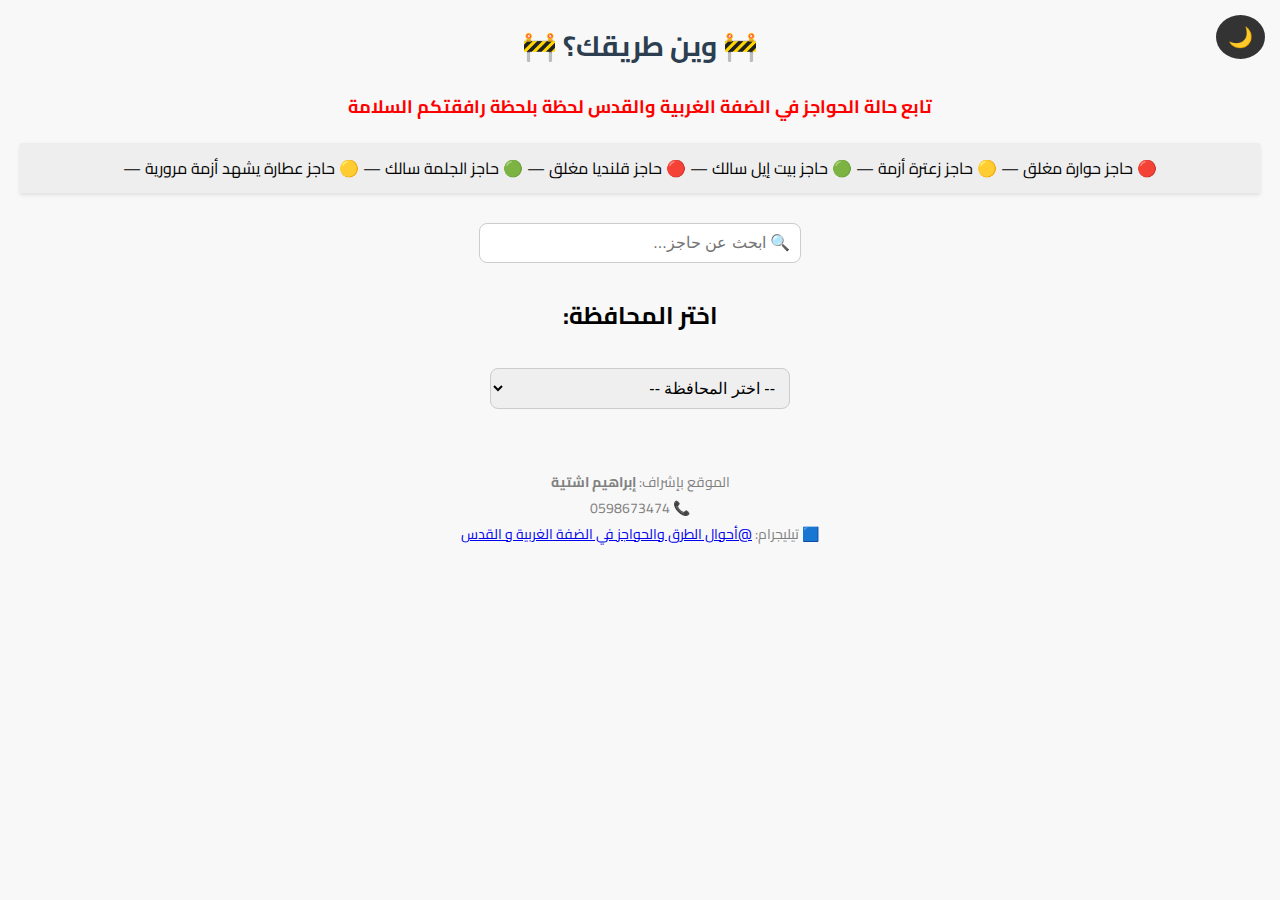
<file: index.html>
<!DOCTYPE html>
<html lang="ar">
<head>
  <meta charset="UTF-8">
  <title>وين طريقك؟</title>
  <link href="https://fonts.googleapis.com/css2?family=Cairo:wght@400;700&display=swap" rel="stylesheet">
  <link rel="stylesheet" href="style.css">
</head>
<body>

<h1 style="text-align:center;color:#2c3e50;">🚧 وين طريقك؟ 🚧</h1>
<button id="darkModeToggle" onclick="toggleDarkMode()">🌙</button>
<p class="animated-text" style="color:red; font-family: 'Cairo', sans-serif;">تابع حالة الحواجز في الضفة الغربية والقدس لحظة بلحظة رافقتكم السلامة</p>

<div class="news-ticker">
  <div class="ticker-content">
    🔴 حاجز حوارة مغلق — 🟡 حاجز زعترة أزمة — 🟢 حاجز بيت إيل سالك — 🔴 حاجز قلنديا مغلق — 🟢 حاجز الجلمة سالك — 🟡 حاجز عطارة يشهد أزمة مرورية —
  </div>
</div>

<!-- 🔍 خانة البحث -->
<div class="search-container">
  <input type="text" id="searchInput" placeholder="🔍 ابحث عن حاجز..." onkeyup="searchCheckpoints()">
</div>

<!-- اختيار المحافظة -->
<div class="center-container">
  <h2>اختر المحافظة:</h2>
  <select id="governorateSelect" onchange="loadCheckpoints()">
    <option disabled selected>-- اختر المحافظة --</option>
    <option value="ضواحي القدس">ضواحي القدس</option>
    <option value="رام الله">رام الله</option>
    <option value="جنين">جنين</option>
    <option value="أريحا">أريحا</option>
    <option value="الخليل">الخليل</option>
    <option value="طوباس">طوباس</option>
    <option value="بيت لحم">بيت لحم</option>
    <option value="قلقيلية">قلقيلية</option>
    <option value="سلفيت">سلفيت</option>
    <option value="نابلس">نابلس</option>
    <option value="طولكرم">طولكرم</option>
  </select>
</div>

<!-- هنا تظهر الحواجز -->
<div id="checkpointsContainer">
  <ul id="checkpointsList"></ul>
</div>

<!-- معلوماتك -->
<footer style="text-align:center;margin-top:50px;font-size:14px;color:gray">
  الموقع بإشراف: <strong>إبراهيم اشتية</strong><br>
  📞 0598673474<br>
  🟦 تيليجرام: <a href="https://t.me/a7walstreet" target="_blank">@أحوال الطرق والحواجز في الضفة الغربية و القدس</a>
</footer>

<!-- ربط ملف جافاسكربت -->
<script src="script.js"></script>

</body>
</html>
</file>
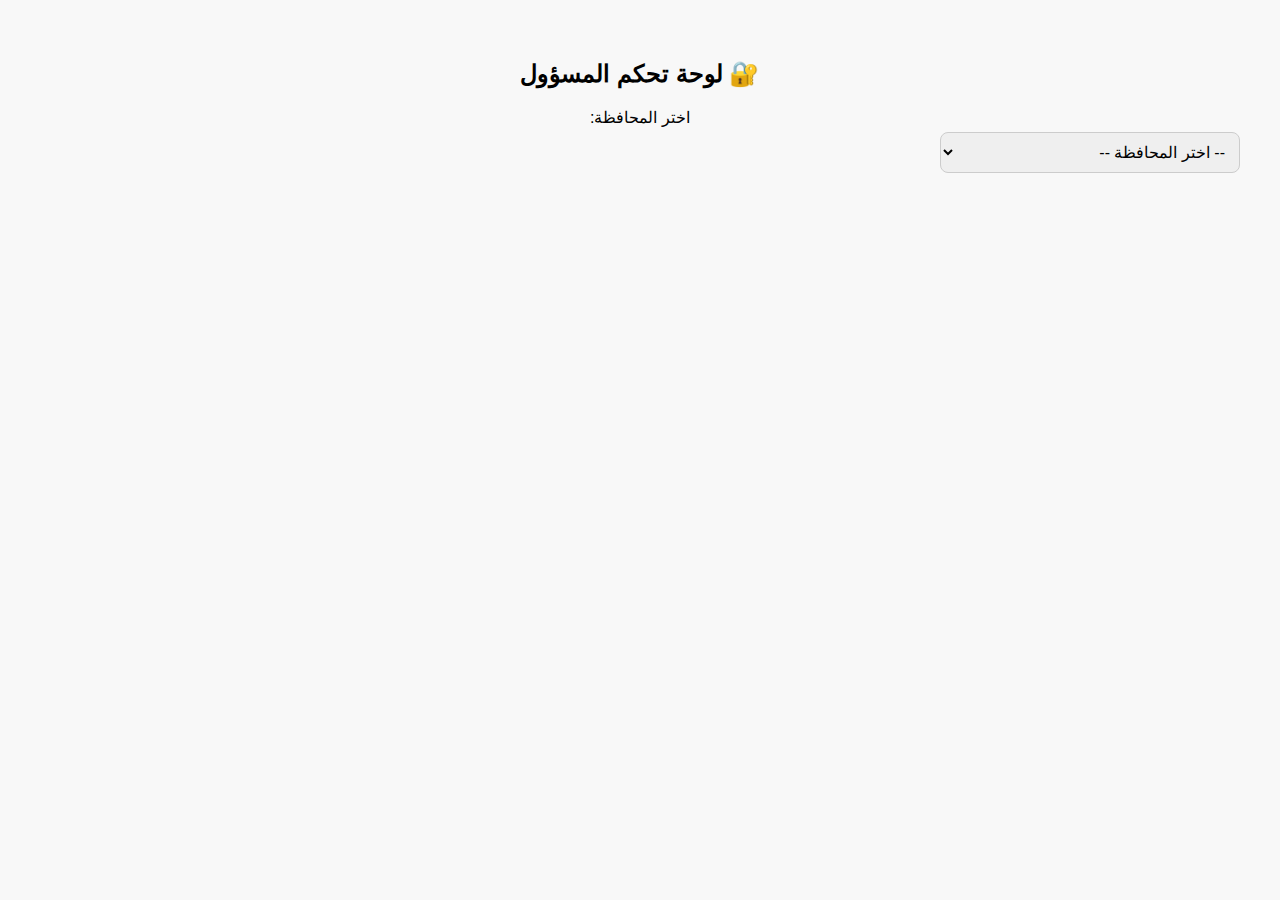
<file: admin.html>
<!DOCTYPE html>
<html lang="ar">
<head>
  <meta charset="UTF-8">
  <title>لوحة تحكم المسؤول</title>
  <link rel="stylesheet" href="style.css">
  <style>
    body {
      font-family: 'Cairo', sans-serif;
      direction: rtl;
      padding: 20px;
    }
    .card {
      border: 1px solid #ccc;
      padding: 15px;
      margin: 10px 0;
      border-radius: 10px;
      background-color: #f8f8f8;
    }
    label, select {
      margin: 5px 0;
      display: block;
    }
    button {
      margin-top: 10px;
      padding: 6px 12px;
      background: #2980b9;
      color: white;
      border: none;
      border-radius: 6px;
      cursor: pointer;
    }
  </style>
</head>
<body>

<h2>🔐 لوحة تحكم المسؤول</h2>

<label for="governorateAdmin">اختر المحافظة:</label>
<select id="governorateAdmin" onchange="loadAdminCheckpoints()">
  <option disabled selected>-- اختر المحافظة --</option>
  <option value="نابلس">نابلس</option>
  <option value="طولكرم">طولكرم</option>
</select>

<div id="adminCheckpointsContainer"></div>

<script src="admin.js"></script>

</body>
</html>
</file>
<file: style.css>
body {
  font-family: 'Cairo', sans-serif;
  margin: 20px;
  background-color: #f8f8f8;
  direction: rtl;
  text-align: center;
}

h1 {
  font-size: 28px;
  margin-bottom: 10px;
}

.animated-text {
  color: red;
  font-size: 18px;
  animation: pulse 2s infinite;
  font-weight: bold;
  margin-bottom: 20px;
}

@keyframes pulse {
  0% { opacity: 1; }
  50% { opacity: 0.4; }
  100% { opacity: 1; }
}

.news-ticker {
  background: #eee;
  padding: 10px;
  overflow: hidden;
  white-space: nowrap;
  box-shadow: 0 2px 4px rgba(0,0,0,0.1);
  margin-bottom: 20px;
}

.ticker-content {
  display: inline-block;
  animation: scroll 20s linear infinite;
}

@keyframes scroll {
  0% { transform: translateX(100%); }
  100% { transform: translateX(-100%); }
}

.center-container {
  margin: 20px 0;
}

select, input {
  padding: 10px;
  font-size: 16px;
  margin: 10px;
  border: 1px solid #ccc;
  border-radius: 8px;
  width: 80%;
  max-width: 300px;
}

.card {
  background: #fff;
  margin: 10px auto;
  padding: 15px;
  border-radius: 12px;
  box-shadow: 0 2px 8px rgba(0,0,0,0.1);
  width: 90%;
  max-width: 400px;
  text-align: right;
  line-height: 1.8;
}

footer {
  margin-top: 40px;
  font-size: 14px;
  color: gray;
}

/* 📱 التصميم المتجاوب */
@media (max-width: 768px) {
  h1 {
    font-size: 22px;
  }

  .animated-text {
    font-size: 16px;
  }

  .card {
    font-size: 14px;
  }

  select, input {
    font-size: 14px;
    width: 90%;
  }

  .ticker-content {
    font-size: 13px;
  }

  footer {
    font-size: 12px;
  }
}
#darkModeToggle {
  background-color: #333;
  color: white;
  border: none;
  padding: 10px 20px;
  border-radius: 20px;
  cursor: pointer;
  margin-bottom: 20px;
  font-size: 14px;
  transition: background 0.3s;
}

#darkModeToggle:hover {
  background-color: #555;
}

body.dark-mode {
  background-color: #121212;
  color: #f1f1f1;
}

body.dark-mode .card {
  background-color: #1e1e1e;
  color: #fff;
}

body.dark-mode select,
body.dark-mode input {
  background-color: #2a2a2a;
  color: white;
  border: 1px solid #555;
}

body.dark-mode .news-ticker {
  background-color: #222;
  color: #fff;
}

body.dark-mode a {
  color: #42a5f5;
}
#darkModeToggle {
  position: fixed;
  top: 15px;
  right: 15px;
  z-index: 999;
  background-color: #333;
  color: white;
  border: none;
  padding: 10px 12px;
  border-radius: 50%;
  font-size: 20px;
  cursor: pointer;
  transition: all 0.3s ease;
}

#darkModeToggle:hover {
  background-color: #555;
}
</file>
